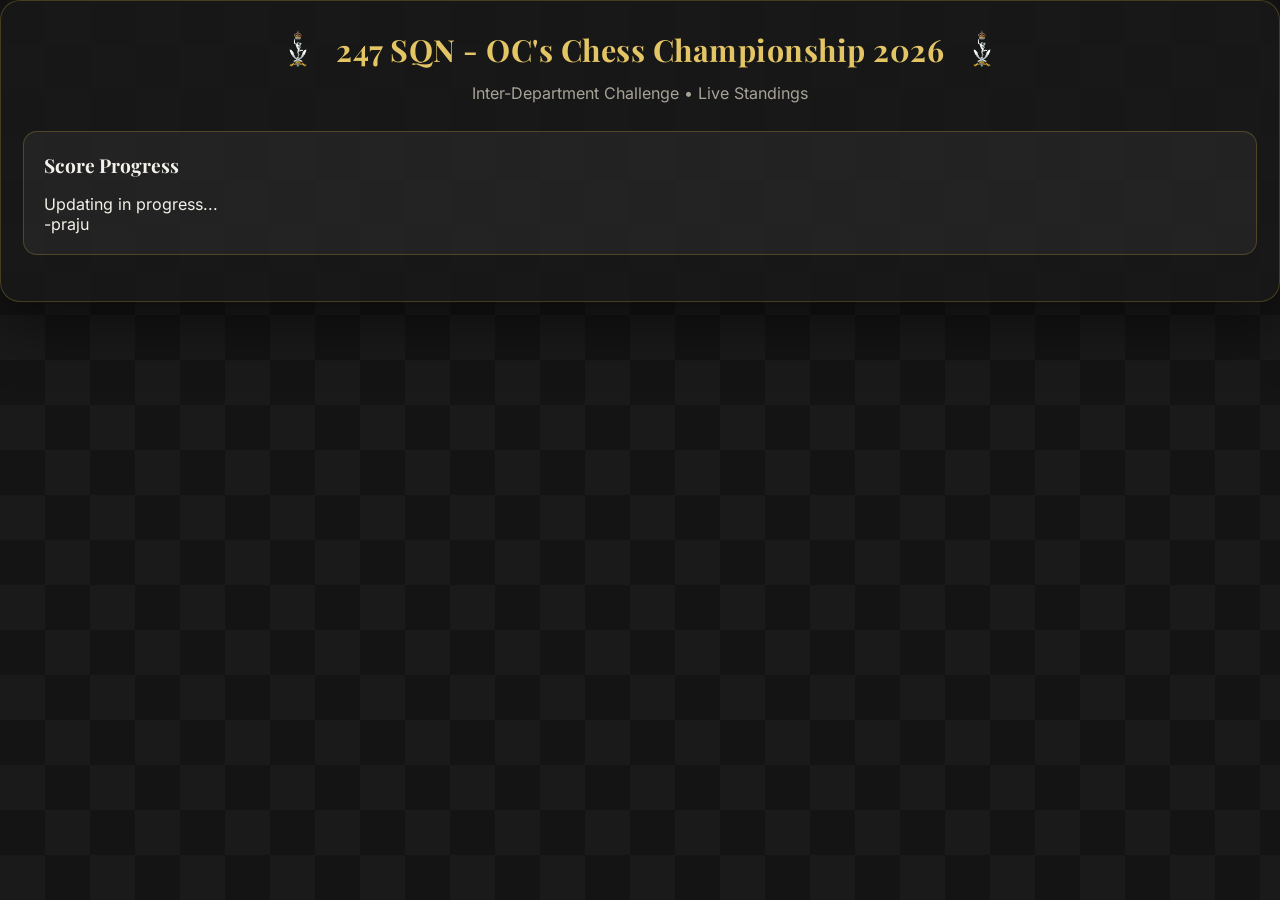
<file: updates.html>
<!DOCTYPE html>
<html lang="en">
<head>
    <meta charset="UTF-8">
    <meta name="viewport" content="width=device-width, initial-scale=1.0">
    <title>Chess Championship Scoreboard</title>
    <link rel="stylesheet" href="style.css">
</head>
<body>

    <div class="scoreboard-wrapper">
        <div class="scoreboard-card">

            <div class="scoreboard-header">
                <div class="scoreboard-title">
                    <img class="scoreboard-logo" src="Images/iu.PNG" alt="IU crest">
                    <h1>247 SQN - OC's Chess Championship 2026</h1>
                    <img class="scoreboard-logo" src="Images/iu.PNG" alt="IU crest">
                </div>
                <p class="scoreboard-subtitle">Inter-Department Challenge • Live Standings</p>
            </div>

            <div class="chart-card">
                <h2>Score Progress</h2>
                    <p>Updating in progress...</p>
                    <p>-praju</p>
                </canvas>
            </div>


        </div>
    </div>
</body>
</html>
</file>
<file: style.css>
/* =========================================================
   CHESS CHAMPIONSHIP SCOREBOARD - STYLES

   THEME: change the colours in ONE place, the :root block below.
   ========================================================= */

/* ===== THEME COLOURS: Midnight Marble ===== */

:root {
    --bg-page:    #101010;
    --square-a:   #1a1a1a;
    --square-b:   #141414;
    --bg-card:    rgba(24, 24, 24, 0.96);
    --bg-panel:   rgba(255, 255, 255, 0.05);
    --border:     rgba(212, 175, 55, 0.25);
    --text:       #f4f1ea;
    --text-muted: #a8a398;
    --accent:     #e3c565;
    --accent-2:   #8a6d1d;
    --hover:      rgba(255, 255, 255, 0.05);
    --badge-text: #101010;
    --gold:       #e3c565;
    --silver:     #cfd3da;
    --bronze:     #cd8b57;
}

/* ===== FONTS (stored in the fonts folder, so no internet is needed) ===== */

@font-face {
    font-family: "Inter";
    src: url("fonts/Inter.woff2") format("woff2");
    font-weight: 100 900;
    font-style: normal;
    font-display: swap;
}

@font-face {
    font-family: "Playfair Display";
    src: url("fonts/PlayfairDisplay.woff2") format("woff2");
    font-weight: 400 900;
    font-style: normal;
    font-display: swap;
}

/* ===== GLOBAL ===== */

* {
    margin: 0;
    padding: 0;
    box-sizing: border-box;
}

body {
    font-family: "Inter", system-ui, -apple-system, "Segoe UI", Arial, sans-serif;
    min-height: 100vh;
    color: var(--text);
    background-color: var(--bg-page);

    /* A very subtle chessboard pattern behind the card */
    background-image: conic-gradient(
        var(--square-a) 25%,
        var(--square-b) 0 50%,
        var(--square-a) 0 75%,
        var(--square-b) 0
    );
    background-size: 90px 90px;
}

h1, h2, h3 {
    font-family: "Playfair Display", Georgia, "Times New Roman", serif;
}

/* ===== LAYOUT ===== */

.page-layout {
    display: grid;
    grid-template-columns: minmax(220px, 300px) minmax(0, 1100px) minmax(220px, 300px);
    justify-content: center;
    gap: 24px;
    align-items: start;
    padding: 30px;
}

.scoreboard-wrapper {
    width: 100%;
}

.team-column {
    display: grid;
    gap: 24px;
}

.team-box {
    display: block;
    min-height: 220px;
    padding: 20px;
    text-decoration: none;
    color: var(--text);
    background: var(--bg-card);
    border: 1px solid var(--border);
    border-top: 4px solid var(--team-color);
    border-radius: 14px;
    transition: transform 0.2s, box-shadow 0.2s;
}

.team-box:hover {
    box-shadow: 0 0 0 1px var(--team-color), 0 10px 30px rgba(0, 0, 0, 0.5);
}

.team-box h3 {
    color: var(--team-color);
}

.scoreboard-card {
    width: 100%;
    background: var(--bg-card);
    border: 1px solid var(--border);
    border-radius: 20px;
    padding: 32px;
    box-shadow: 0 20px 60px rgba(0, 0, 0, 0.5);
}

/* ===== HEADER ===== */

.scoreboard-header {
    text-align: center;
    margin-bottom: 28px;
}

.scoreboard-title {
    display: flex;
    align-items: center;
    justify-content: center;
    gap: 12px;
    margin-bottom: 8px;
}

.scoreboard-logo {
    width: 64px;
    height: 64px;
    flex-shrink: 0;
    object-fit: cover;
    object-position: center;
}

.scoreboard-header h1 {
    font-size: 2.3rem;
    color: var(--accent);
    letter-spacing: 0.5px;
}

.scoreboard-subtitle {
    color: var(--text-muted);
    font-size: 1rem;
}

/* =========================================================
   CHAMPION HERO
   ========================================================= */

.champion-hero {
    position: relative;
    overflow: hidden;
    text-align: center;
    padding: 40px 24px 34px;
    margin-bottom: 24px;
    border-radius: 18px;
    border: 1px solid rgba(227, 197, 101, 0.6);
    background:
        radial-gradient(ellipse at 50% -10%, var(--champ-glow, rgba(227, 197, 101, 0.3)), transparent 65%),
        radial-gradient(ellipse at 50% 120%, rgba(227, 197, 101, 0.14), transparent 60%),
        var(--bg-panel);
    box-shadow: 0 0 40px rgba(227, 197, 101, 0.18), inset 0 0 60px rgba(227, 197, 101, 0.05);
}

/* Everything except the confetti sits above it */
.champion-hero > *:not(.confetti) {
    position: relative;
    z-index: 1;
}

.champ-kicker {
    font-family: "Playfair Display", Georgia, serif;
    font-size: 1.1rem;
    letter-spacing: 6px;
    text-transform: uppercase;
    color: var(--gold);
}

.champ-trophy {
    font-size: 4.2rem;
    line-height: 1.1;
    margin: 8px 0 2px;
    filter: drop-shadow(0 0 18px rgba(227, 197, 101, 0.55));
    animation: float-trophy 3.5s ease-in-out infinite;
}

.champ-name {
    font-family: "Playfair Display", Georgia, serif;
    font-size: 3.8rem;
    font-weight: 900;
    line-height: 1.15;
    background: linear-gradient(90deg, #e3c565, #fff6d6, #e3c565, #fff6d6, #e3c565);
    background-size: 300% 100%;
    -webkit-background-clip: text;
    background-clip: text;
    -webkit-text-fill-color: transparent;
    color: var(--gold);
    animation: shimmer 6s linear infinite;
}

.champ-sub {
    color: var(--text-muted);
    font-size: 0.95rem;
    letter-spacing: 1px;
    margin-top: 6px;
}

.champ-result {
    display: inline-block;
    margin-top: 20px;
    padding: 8px 22px;
    border-radius: 999px;
    border: 1px solid var(--gold);
    background: rgba(227, 197, 101, 0.1);
    color: var(--text);
    font-weight: 600;
}

.champ-players {
    margin-top: 12px;
    color: var(--text);
    font-size: 0.95rem;
}

.champ-meta {
    margin-top: 14px;
    color: var(--text-muted);
    font-size: 0.9rem;
}

/* Gold confetti falling behind the text */
.confetti {
    position: absolute;
    inset: 0;
    overflow: hidden;
    pointer-events: none;
}

.confetti span {
    position: absolute;
    top: -16px;
    width: 8px;
    height: 14px;
    border-radius: 2px;
    opacity: 0;
    animation: confetti-fall linear infinite;
}

@keyframes confetti-fall {
    0%   { transform: translateY(0) rotate(0deg); opacity: 0; }
    10%  { opacity: 0.9; }
    100% { transform: translateY(480px) rotate(540deg); opacity: 0; }
}

@keyframes shimmer {
    from { background-position: 0% 0; }
    to   { background-position: -300% 0; }
}

@keyframes float-trophy {
    0%, 100% { transform: translateY(0); }
    50%      { transform: translateY(-6px); }
}

/* Respect people who turn animations off */
@media (prefers-reduced-motion: reduce) {
    .confetti { display: none; }
    .champ-trophy, .champ-name { animation: none; }
}

/* =========================================================
   PODIUM
   ========================================================= */

.podium-card {
    background: var(--bg-panel);
    border: 1px solid var(--border);
    border-radius: 14px;
    padding: 22px 20px 18px;
    margin-bottom: 24px;
}

.section-title,
.chart-card h2,
.results-card h2 {
    color: var(--text);
    font-size: 1.2rem;
    margin-bottom: 14px;
}

.podium {
    display: flex;
    align-items: flex-end;
    justify-content: center;
    gap: 10px;
    margin-top: 6px;
}

.podium-col {
    flex: 1;
    max-width: 230px;
    display: flex;
    flex-direction: column;
    align-items: center;
    text-align: center;
}

.podium-label {
    color: var(--text-muted);
    font-size: 0.72rem;
    font-weight: bold;
    letter-spacing: 1px;
    text-transform: uppercase;
}

.podium-col.first .podium-label {
    color: var(--gold);
}

.podium-name {
    font-family: "Playfair Display", Georgia, serif;
    font-size: 1.35rem;
    font-weight: bold;
    white-space: nowrap;
    margin-top: 2px;
}

.podium-col.first .podium-name {
    font-size: 1.6rem;
}

.podium-pts {
    color: var(--text-muted);
    font-size: 0.8rem;
}

.podium-step {
    width: 100%;
    margin-top: 10px;
    padding-top: 8px;
    border-radius: 10px 10px 0 0;
    font-family: "Playfair Display", Georgia, serif;
    font-size: 2rem;
    font-weight: 900;
    color: #101010;
}

.podium-col.first .podium-step {
    height: 120px;
    background: linear-gradient(#f4dc8a, #c9a43f);
    box-shadow: 0 0 24px rgba(227, 197, 101, 0.3);
}

.podium-col.second .podium-step {
    height: 88px;
    background: linear-gradient(#e6e9ee, #a9aeb8);
}

.podium-col.third .podium-step {
    height: 64px;
    background: linear-gradient(#e0a470, #9c6232);
}

.podium-fourth {
    margin-top: 16px;
    text-align: center;
    color: var(--text-muted);
    font-size: 0.9rem;
}

.podium-fourth span {
    font-size: 0.8rem;
}

/* ===== HOW IT WORKED (collapsed by default) ===== */

.how-box {
    background: var(--bg-panel);
    border: 1px solid var(--border);
    border-radius: 14px;
    padding: 16px 22px;
    margin-bottom: 24px;
}

.how-box summary {
    cursor: pointer;
    list-style: none;
    font-family: "Playfair Display", Georgia, serif;
    font-size: 1.1rem;
    font-weight: bold;
    color: var(--accent);
}

.how-box summary::-webkit-details-marker {
    display: none;
}

.how-box summary::before {
    content: "▸ ";
}

.how-box[open] summary::before {
    content: "▾ ";
}

.how-box ol {
    margin-top: 12px;
    padding-left: 20px;
    color: var(--text-muted);
    font-size: 0.95rem;
    line-height: 1.7;
}

.how-box strong {
    color: var(--text);
}

/* ===== CHART ===== */

.chart-card {
    background: var(--bg-panel);
    border: 1px solid var(--border);
    border-radius: 14px;
    padding: 20px;
    margin-bottom: 24px;
}

.chart-card h2 {
    margin-bottom: 16px;
}

#scoreChart {
    width: 100%;
    max-height: 350px;
}

/* ===== TABLES ===== */

.scoreboard-table-wrap {
    overflow-x: auto;
    background: var(--bg-panel);
    border: 1px solid var(--border);
    border-radius: 14px;
    padding: 12px;
}

.scoreboard-table {
    width: 100%;
    border-collapse: collapse;
    color: var(--text);
    font-size: 1rem;
}

.scoreboard-table thead th {
    text-align: left;
    padding: 16px 18px;
    color: var(--accent);
    border-bottom: 1px solid var(--border);
}

.scoreboard-table tbody td {
    padding: 16px 18px;
    border-bottom: 1px solid var(--border);
}

.scoreboard-table tbody tr:last-child td {
    border-bottom: none;
}

.scoreboard-table tbody tr:hover {
    background: var(--hover);
}

/* The rank number */
.scoreboard-table tbody td:first-child {
    font-weight: bold;
    color: var(--accent);
}

/* Qualifying table: the champion and the runner-up */
.scoreboard-table tbody tr.champ-row {
    background: linear-gradient(90deg, rgba(227, 197, 101, 0.16), transparent);
    box-shadow: inset 3px 0 0 var(--gold);
}

.scoreboard-table tbody tr.runner-row {
    background: linear-gradient(90deg, rgba(207, 211, 218, 0.10), transparent);
    box-shadow: inset 3px 0 0 var(--silver);
}

.table-note {
    color: var(--text-muted);
    font-size: 0.85rem;
    margin: 10px 4px 24px;
}

/* ===== TEAM BOXES ===== */

.team-box-header {
    display: flex;
    justify-content: space-between;
    align-items: baseline;
}

.team-box-header h3 {
    white-space: nowrap;
}

.team-total {
    color: var(--text-muted);
    font-size: 0.9rem;
    text-align: right;
    margin-left: 10px;
}

.box-tag {
    display: inline-block;
    margin-top: 8px;
    padding: 2px 12px;
    border-radius: 999px;
    font-size: 0.75rem;
    font-weight: bold;
}

.box-tag.gold {
    color: var(--badge-text);
    background: linear-gradient(90deg, var(--gold), var(--accent-2));
}

.box-tag.silver {
    color: var(--silver);
    border: 1px solid var(--silver);
}

.team-box.champion-box {
    box-shadow: 0 0 0 1px rgba(227, 197, 101, 0.65), 0 0 28px rgba(227, 197, 101, 0.22);
}

.team-box.runnerup-box {
    box-shadow: 0 0 0 1px rgba(207, 211, 218, 0.35);
}

.mini-list {
    list-style: none;
    margin-top: 14px;
}

.mini-list li {
    position: relative;
    display: flex;
    justify-content: space-between;
    align-items: center;
    padding: 8px 0;
    border-bottom: 1px solid var(--border);
}

.mini-list li::before {
    content: "";
    position: absolute;
    left: 0;
    bottom: 0;
    height: 3px;
    width: var(--bar, 0%);
    background: var(--team-color);
    border-radius: 2px;
    opacity: 0.75;
    animation: grow-bar 0.9s ease-out;
}

@keyframes grow-bar {
    from { width: 0; }
}

.mini-list li:last-child {
    border-bottom: none;
}

.mini-info {
    display: flex;
    flex-direction: column;
}

.mini-record {
    color: var(--text-muted);
    font-size: 0.8rem;
}

.mini-score {
    color: var(--team-color);
    font-weight: bold;
    font-size: 1.15rem;
}

/* ===== SESSION RESULTS ===== */

.result-team {
    display: block;
    font-weight: bold;
}

.result-detail {
    display: block;
    color: var(--text-muted);
    font-size: 0.8rem;
    margin-top: 2px;
}

.multiplier-badge {
    display: inline-block;
    margin-left: 6px;
    padding: 1px 8px;
    border-radius: 999px;
    font-size: 0.75rem;
    font-weight: bold;
    color: var(--badge-text);
    background: var(--accent);
}

/* Quiet note for penalties: small, muted, not highlighted */
.penalty-note {
    color: var(--text-muted);
    font-size: 0.75rem;
    font-weight: normal;
    white-space: nowrap;
}

.team-name {
    white-space: nowrap;
}

/* ===== SMALL SCREENS ===== */

@media (max-width: 1300px) {
    .scoreboard-card {
        padding: 22px;
    }

    .scoreboard-header h1 {
        font-size: 1.9rem;
    }

    .scoreboard-logo {
        width: 52px;
        height: 52px;
    }

    .page-layout {
        grid-template-columns: minmax(0, 1fr);
    }

    .team-column {
        grid-template-columns: 1fr 1fr;
    }

    .scoreboard-wrapper {
        order: -1;
    }
}

@media (max-width: 700px) {
    /* Stack the four troop boxes in one column instead of two */
    .team-column {
        grid-template-columns: minmax(0, 1fr);
    }
}

@media (max-width: 600px) {
    .page-layout {
        padding: 12px;
        gap: 16px;
    }

    .scoreboard-card {
        padding: 16px;
        border-radius: 16px;
    }

    .scoreboard-title {
        gap: 8px;
    }

    .scoreboard-logo {
        width: 38px;
        height: 38px;
    }

    .scoreboard-header h1 {
        font-size: 1.25rem;
        letter-spacing: 0;
        line-height: 1.25;
    }

    .scoreboard-subtitle {
        font-size: 0.85rem;
    }

    .champion-hero {
        padding: 28px 14px 26px;
    }

    .champ-kicker {
        font-size: 0.9rem;
        letter-spacing: 3px;
    }

    .champ-trophy {
        font-size: 3.2rem;
    }

    .champ-name {
        font-size: 2.6rem;
    }

    .champ-result {
        padding: 8px 16px;
        font-size: 0.9rem;
    }

    .podium-card {
        padding: 18px 12px 14px;
    }

    .podium {
        gap: 6px;
    }

    .podium-name {
        font-size: 1rem;
    }

    .podium-col.first .podium-name {
        font-size: 1.15rem;
    }

    .podium-pts {
        font-size: 0.7rem;
    }

    .podium-col.first .podium-step  { height: 100px; }
    .podium-col.second .podium-step { height: 74px; }
    .podium-col.third .podium-step  { height: 54px; }

    .how-box {
        padding: 14px 16px;
    }

    .how-box ol {
        font-size: 0.88rem;
    }

    .chart-card {
        padding: 14px 10px;
    }

    /* Tables: tighter cells so nothing is squeezed */
    .scoreboard-table-wrap {
        padding: 6px;
    }

    .scoreboard-table {
        font-size: 0.85rem;
    }

    .scoreboard-table thead th {
        padding: 10px 8px;
        font-size: 0.8rem;
    }

    .scoreboard-table tbody td {
        padding: 12px 8px;
    }

    /* The session results table is wide, so it scrolls sideways */
    .results-card .scoreboard-table {
        min-width: 560px;
    }

    .team-box {
        min-height: 0;
        padding: 16px;
    }
}
</file>
